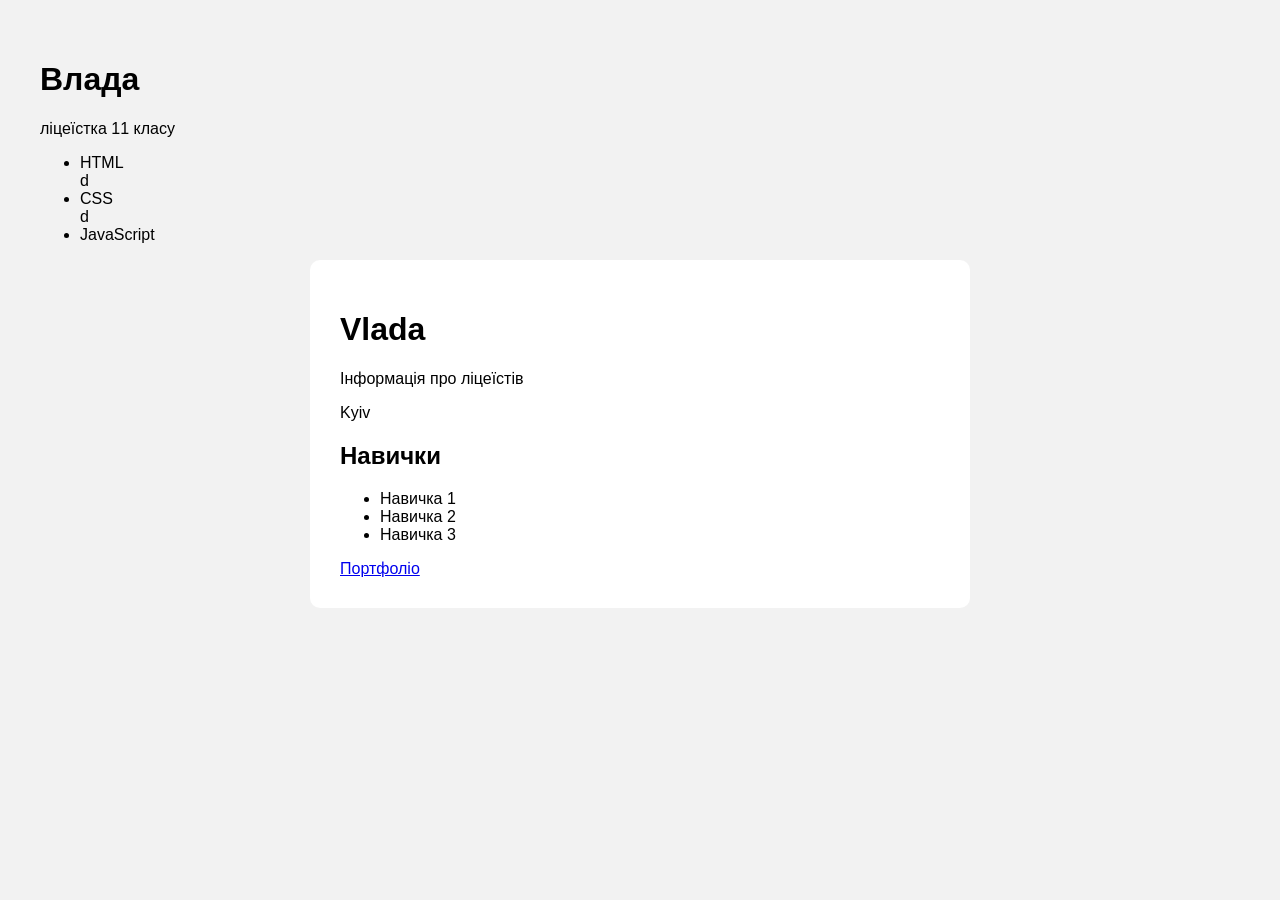
<file: pair13/index.html>
<!DOCTYPE html>
<html lang="en">
<head>
    <meta charset="UTF-8">
    <title>Title</title>
    <link rel ="stylesheet" href ="style.css">
</head>
<body>
<h1>Влада</h1>
<p>ліцеїстка 11 класу</p>
<ul>
    <li>HTML</li>d
    <li>CSS</li>d
    <li>JavaScript</li>
</ul>
<main class="profile">
    <h1 id = "profile-name">Ім'я учасника</h1>
    <p class = "profile-role">Інформація про ліцеїстів</p>
    <p class = "profile-city">Місто не вказано</p>
    <h2>Навички</h2>
    <ul id = "skills-list">
        <li class = "skill">Навичка 1</li>
        <li class = "">Навичка 2</li>
        <li class = "">Навичка 3</li>
    </ul>
    <a href = "#" id = "profile-link">Портфоліо</a>
</main>
<script src="script.js"></script>
</body>
</html>
</file>
<file: pair13/style.css>
body{
    font-family: Arial, Helvetica, sans-serif;
    background: #f2f2f2;
    margin: 0;
    padding: 40px;
}

.profile {
    max-width: 600px;
    margin: 0 auto;
    background: #fff;
    padding: 30px;
    border-radius: 10px;
}

.profile at {
    text-decoration: none;
    display: inline-block;
    margin-top: 20px;
}
</file>
